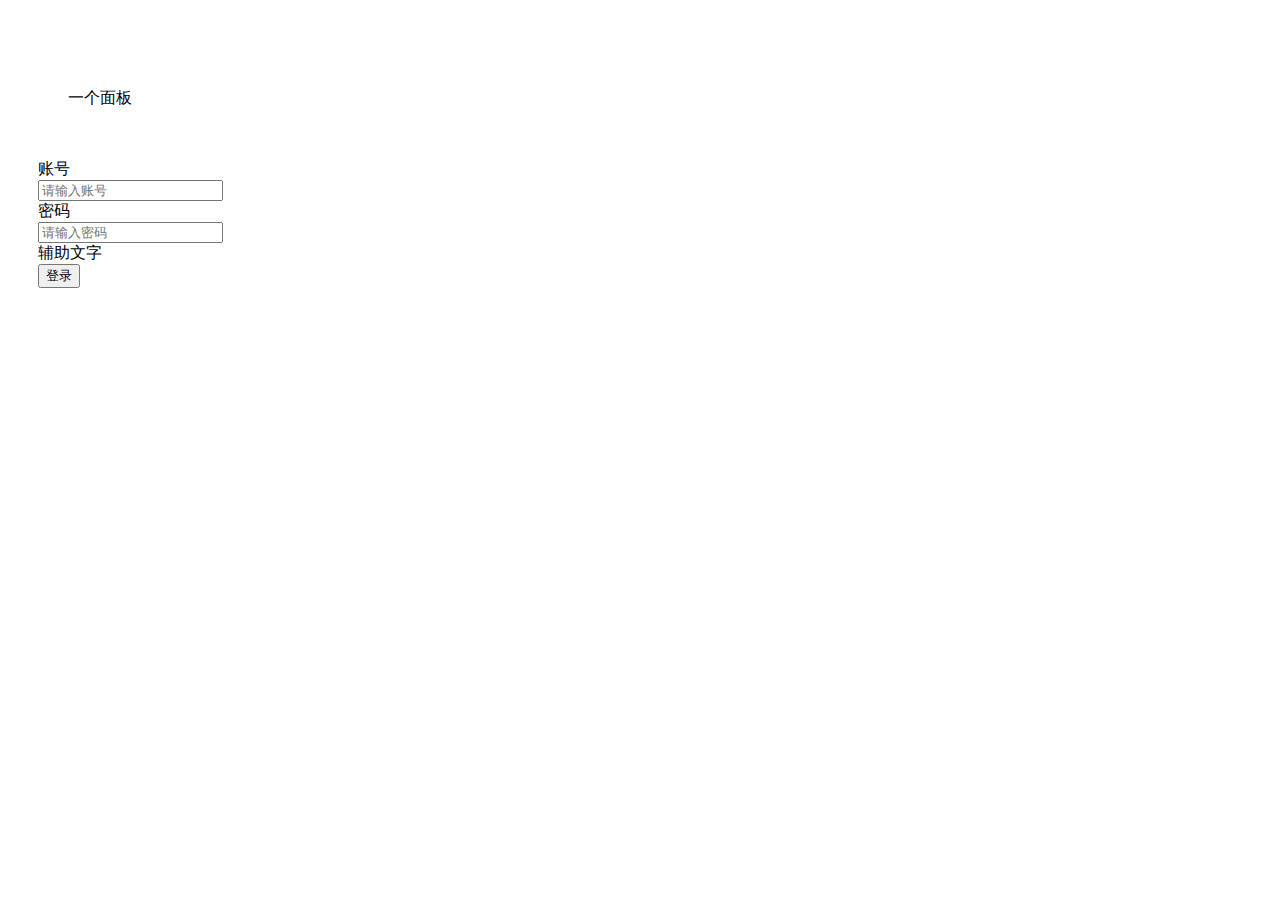
<file: src/main/resources/templates/login.html>
<!DOCTYPE html>
<html xmlns:th="http://www.thymeleaf.org">
<head>
    <meta charset="utf-8">
    <title>开始使用 layui</title>
    <meta name="renderer" content="webkit">
    <link rel="stylesheet" th:href="@{/layui/css/layui.css}">
    <script th:src="@{/layui/layui.js}"></script>
</head>
<body>

<form class="layui-form" action="">

    <div class="layui-bg-gray" style="padding: 30px;">
        <div class="layui-row layui-col-space15">
            <div class="layui-col-md12">
                <div class="layui-panel">


                    <div style="padding: 50px 30px;">一个面板</div>


                    <div class="layui-form-item">
                        <label class="layui-form-label">账号</label>
                        <div class="layui-input-block">
                            <input type="text" name="userName" required  lay-verify="required" placeholder="请输入账号" autocomplete="off" class="layui-input">
                        </div>
                    </div>


                    <div class="layui-form-item">
                        <label class="layui-form-label">密码</label>
                        <div class="layui-input-inline">
                            <input type="password" name="userPwd" required lay-verify="required" placeholder="请输入密码" autocomplete="off" class="layui-input">
                        </div>
                        <div class="layui-form-mid layui-word-aux">辅助文字</div>
                    </div>

                    <div class="layui-form-item">
                        <div class="layui-input-block">
                            <button class="layui-btn layui-btn-radius" lay-submit lay-filter="login">登录</button>
                        </div>
                    </div>

                </div>
            </div>
        </div>
    </div>


</form>


<script>
    //Demo
    layui.use('form', function(){
        var form = layui.form;

        //监听提交
        form.on('submit(login)', function(data){
            let $ = layui.jquery;
            $.post('http://localhost:8282/ReProject/user/login',data.field,function (r))
            layer.msg(JSON.stringify(data.field));
            return false;
        });
    });
</script>

</body>
</html>
</file>
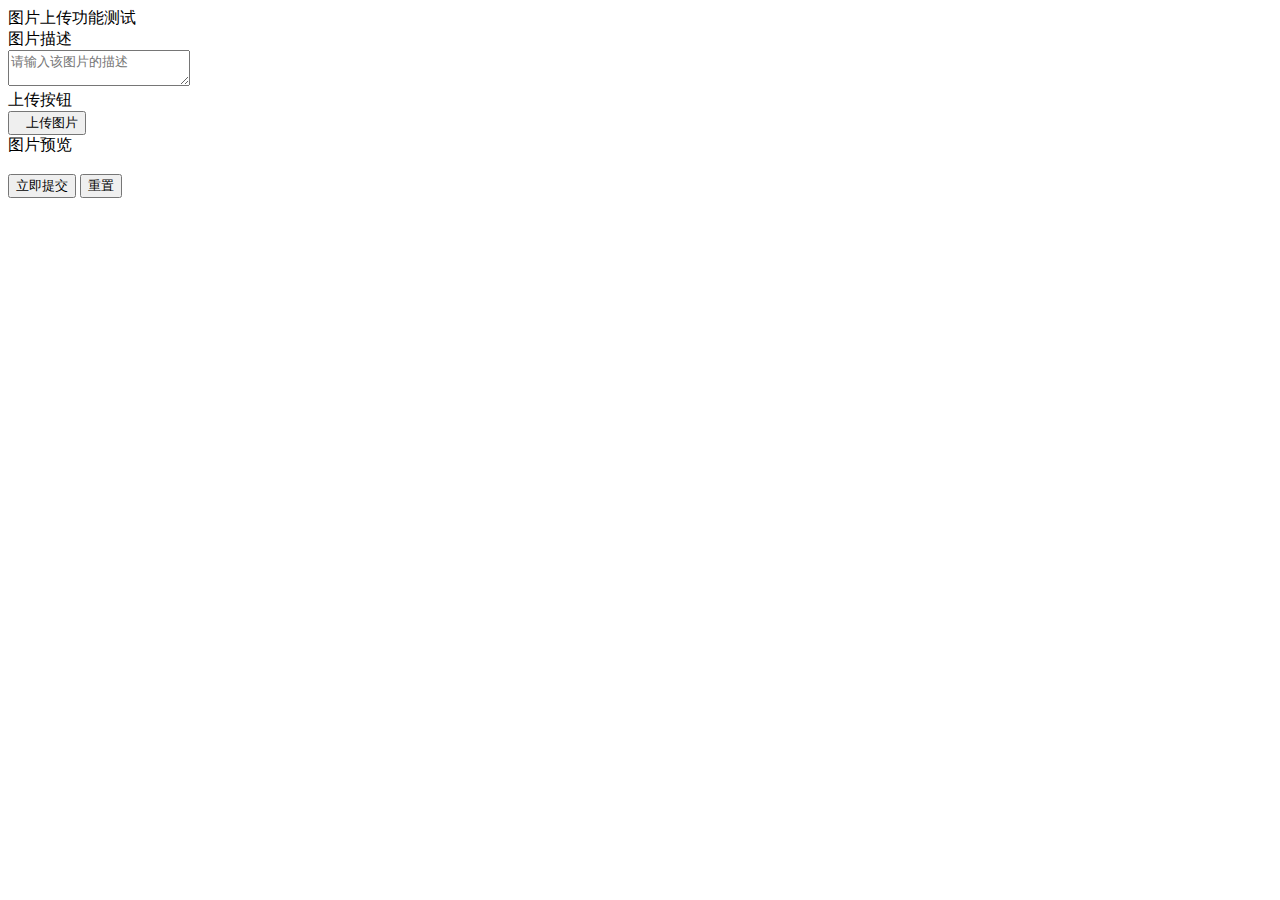
<file: src/main/resources/templates/upload.html>
<!DOCTYPE html>
<html xmlns:th="http://www.thymeleaf.org">
<head>
    <meta charset="utf-8">
    <title>开始使用 layui</title>
    <meta name="renderer" content="webkit">
    <link rel="stylesheet" th:href="@{/layui/css/layui.css}">
    <link rel="stylesheet" th:href="@{/layui/css/upload.css}">
    <script th:src="@{/layui/layui.js}"></script>
</head>
<body>
<header>
    <span>图片上传功能测试</span>
</header>

<article>
    <div class="layui-container">
        <div class="layui-row">
            <!-- 这里添加一个form表单 -->
            <form class="layui-form" action="">
                <!-- 这里设置一个隐藏域，用来存放我们的图片的地址 -->
                <input type="hidden" id="imagePath" name="imagePath" value="">
                <div class="layui-form-item layui-form-text">
                    <label class="layui-form-label">图片描述</label>
                    <div class="layui-input-block">
                        <textarea name="imageDescribe" placeholder="请输入该图片的描述" class="layui-textarea"></textarea>
                    </div>
                </div>
                <div class="layui-form-item layui-form-text">
                    <label class="layui-form-label">上传按钮</label>
                    <div class="layui-input-block">
                        <button type="button" class="layui-btn" id="test1">
                            <i class="layui-icon">&#xe67c;</i>上传图片
                        </button>
                    </div>
                </div>
                <div class="layui-form-item layui-form-text">
                    <label class="layui-form-label">图片预览</label>
                    <div class="layui-input-block">
                        <img id="image" >
                    </div>
                </div>
                <div class="layui-form-item">
                    <div class="layui-input-block">
                        <button class="layui-btn" lay-submit lay-filter="upload">立即提交</button>
                        <button type="reset" class="layui-btn layui-btn-primary">重置</button>
                    </div>
                </div>
            </form>
        </div>
    </div>
</article>
</body>
</html>
<script>
    layui.use('upload', function(){
        let upload = layui.upload;
        let $ = layui.$;
        //执行实例
        let uploadInst = upload.render({
            elem: '#test1' //绑定元素
            ,url: 'tesk/image' //上传接口
            ,done: function(res){
                if (res.code == 0){
                    layer.msg("上传成功");
                    //获得图片的路径
                    let src = res.data.src;
                    //将图片进行回显
                    $("#image").attr("src",src);
                    //将图片的地址赋值给 form的隐藏域
                    $("#imagePath").attr("value",src);
                }
            }
            ,error: function(){
                //请求异常回调
            }
        });
    });


    layui.use('form', function(){
        let form = layui.form;
        let $ = layui.$;
        //监听表单的提交
        form.on('submit(upload)', function(data){
            $.ajax({
                url: "/upload/addImage",
                method: "post",
                data: data.field,
                dataType: "JSON",
                success: function (res){
                    if (res ==1){
                        layer.msg("上传成功");
                    }
                }
            })
            return false;
        });
    });
</script>
</file>
